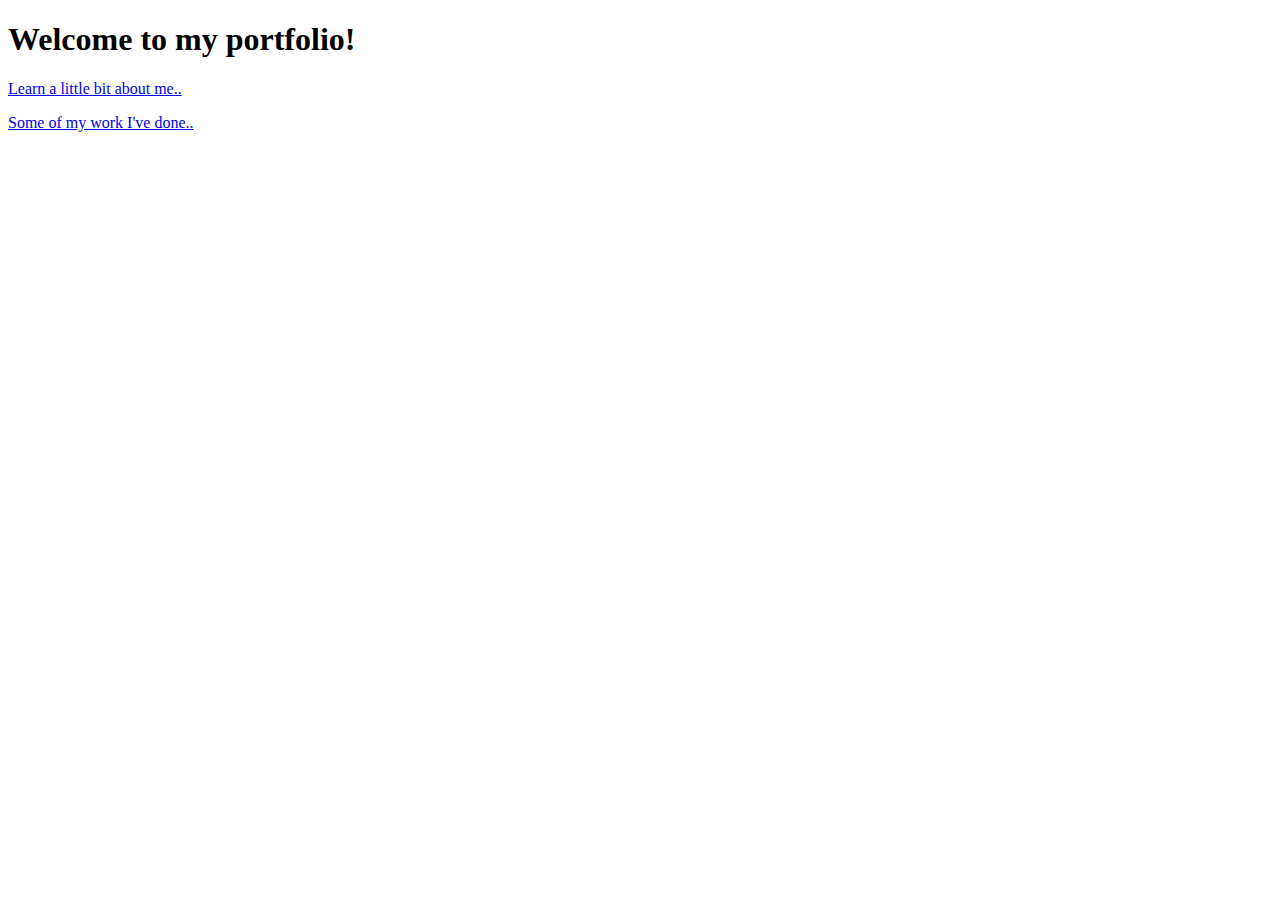
<file: index.html>
<!DOCTYPE html>
<html lang="en">
<head>
    <meta charset="UTF-8">
    <meta http-equiv="X-UA-Compatible" content="IE=edge">
    <meta name="viewport" content="width=device-width, initial-scale=1.0">
    <title>Christopher Michaels' Portfolio</title>

</head>
<body>
 
   <p><h1>Welcome to my portfolio!</h1></p>
<nav class="navbox">
      <p><a href="pages/about.html">Learn a little bit about me..</a></p>
      <p><a href="pages/projects.html">Some of my work I've done..</a></p>
</nav>


</body>
</html>
</file>
